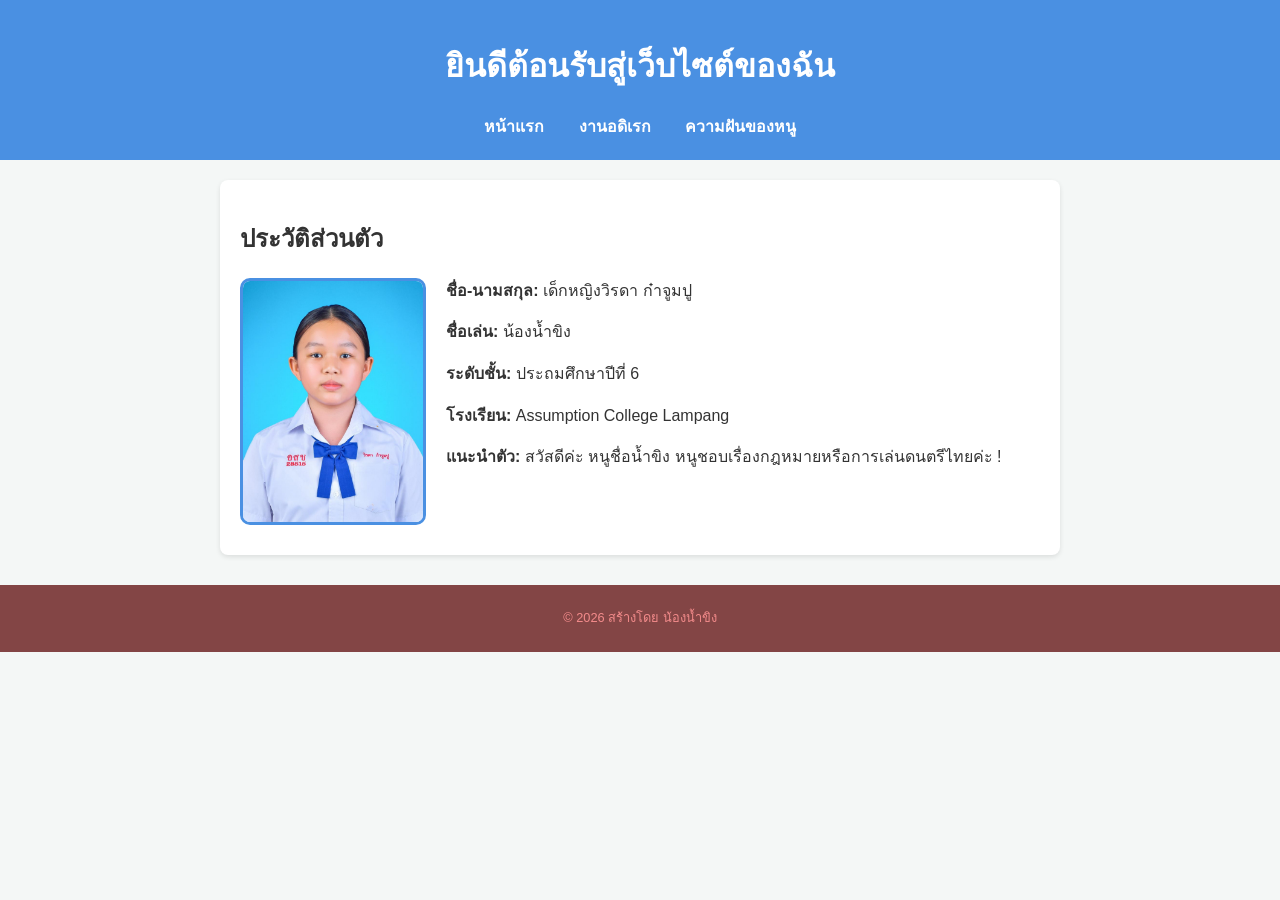
<file: index.html>
<!DOCTYPE html>
<html lang="th">
<head>
    <meta charset="UTF-8">
    <title>ประวัติส่วนตัวของหนู</title>
    <link rel="stylesheet" href="style.css">
</head>
<body>

<header>
    <h1>ยินดีต้อนรับสู่เว็บไซต์ของฉัน</h1>
    <nav>
        <a href="index.html">หน้าแรก</a>
        <a href="hobby.html">งานอดิเรก</a>
        <a href="skill.html">ความฝันของหนู</a>
    </nav>
</header>

<section class="content">
    <h2>ประวัติส่วนตัว</h2>
    <img src="images/mypiture.JPG" alt="รูปของฉัน" class="profile-img">

    <p><strong>ชื่อ-นามสกุล:</strong> เด็กหญิงวิรดา ก๋าจูมปู</p>
    <p><strong>ชื่อเล่น:</strong> น้องน้ำขิง</p>
    <p><strong>ระดับชั้น:</strong> ประถมศึกษาปีที่ 6</p>
    <p><strong>โรงเรียน:</strong> Assumption College Lampang</p>
    <p><strong>แนะนำตัว:</strong> สวัสดีค่ะ หนูชื่อน้ำขิง หนูชอบเรื่องกฎหมายหรือการเล่นดนตรีไทยค่ะ ! </p>
</section>

<footer>
    <p>© 2026 สร้างโดย น้องน้ำขิง</p>
</footer>

</body>

</html>
</file>
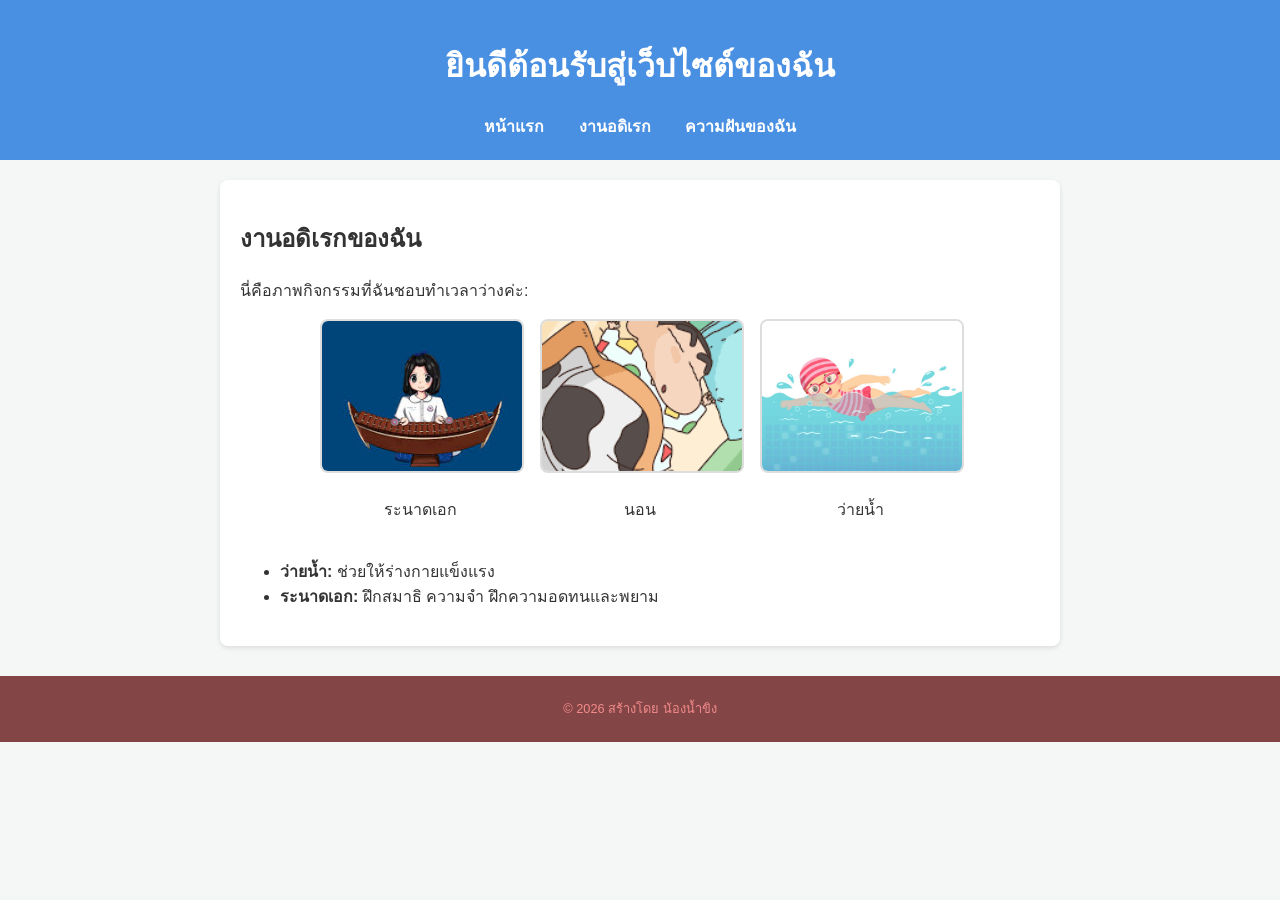
<file: hobby.html>
<!DOCTYPE html>
<html lang="th">
<head>
    <meta charset="UTF-8">
    <title>งานอดิเรกของฉัน</title>
    <link rel="stylesheet" href="style.css">
</head>
<body>

<header>
    <h1>ยินดีต้อนรับสู่เว็บไซต์ของฉัน</h1>
    <nav>
        <a href="index.html">หน้าแรก</a>
        <a href="hobby.html">งานอดิเรก</a>
        <a href="skill.html">ความฝันของฉัน</a>
    </nav>
</header>

<section class="content">
    <h2>งานอดิเรกของฉัน</h2>
    <p>นี่คือภาพกิจกรรมที่ฉันชอบทำเวลาว่างค่ะ:</p>

    <div class="hobby-gallery">

        <div class="hobby-item">
            <img src="images/Ranat.jpg" alt="ระนาดเอก">
            <p>ระนาดเอก</p>
        </div>

        <div class="hobby-item">
            <img src="images/sleep.png" alt="นอน">
            <p>นอน</p>
        </div>

        <div class="hobby-item">
            <img src="images/swimming.jpg" alt="ว่ายน้ำ">
            <p>ว่ายน้ำ</p>
        </div>

    </div>

    <ul>
        <li><strong>ว่ายน้ำ:</strong> ช่วยให้ร่างกายแข็งแรง</li>
        <li><strong>ระนาดเอก:</strong> ฝึกสมาธิ ความจำ ฝึกความอดทนและพยาม </li>
    </ul>

</section>

<footer>
    <p>© 2026 สร้างโดย น้องน้ำขิง</p>
</footer>

</body>

</html>
</file>
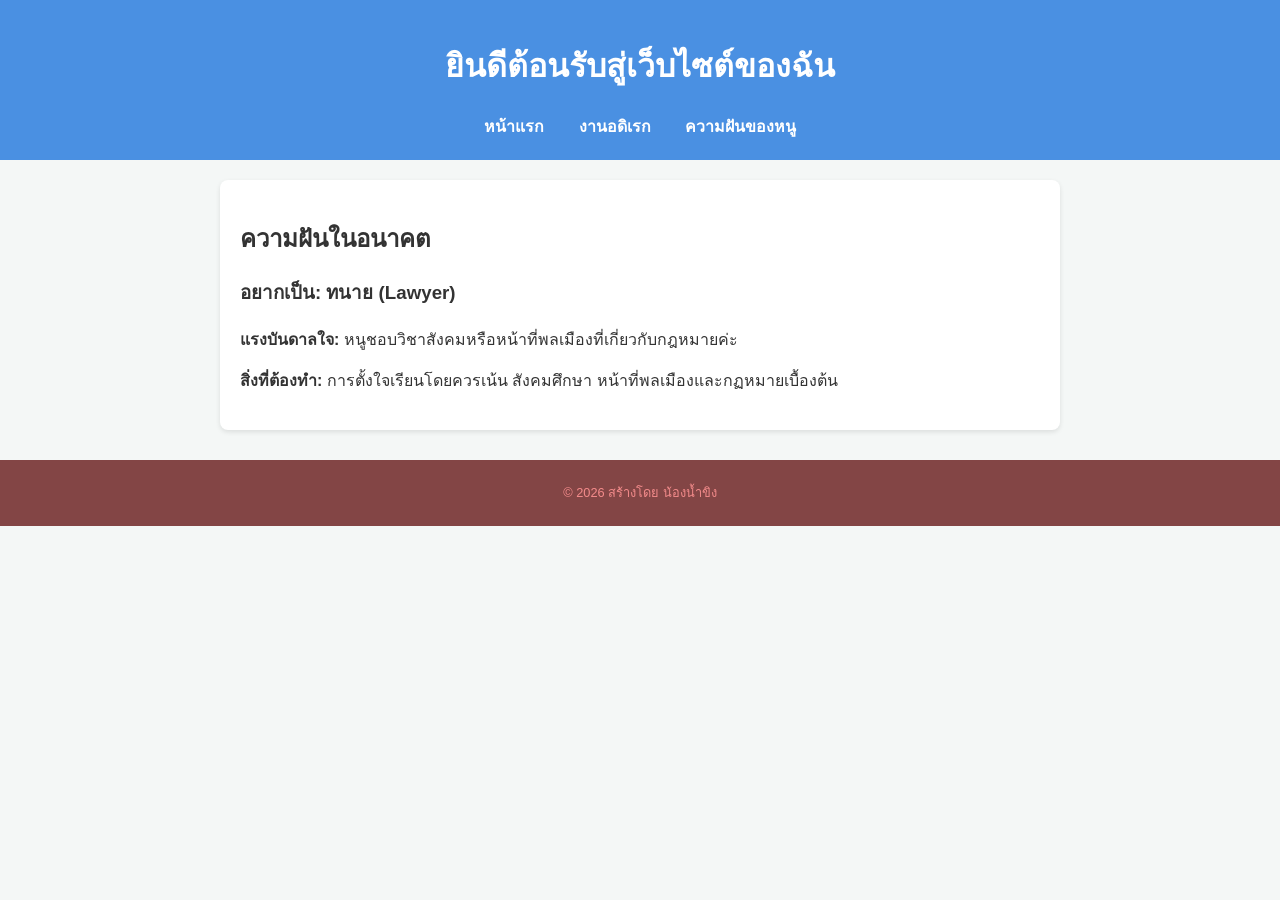
<file: skill.html>
<!DOCTYPE html>
<html lang="th">
<head>
    <meta charset="UTF-8">
    <title>ความฝันของหนู</title>
    <link rel="stylesheet" href="style.css">
</head>
<body>

<header>
    <h1>ยินดีต้อนรับสู่เว็บไซต์ของฉัน</h1>
    <nav>
        <a href="index.html">หน้าแรก</a>
        <a href="hobby.html">งานอดิเรก</a>
        <a href="skill.html">ความฝันของหนู</a>
    </nav>
</header>

<section class="content">
    <h2>ความฝันในอนาคต</h2>

    <div class="dream-box">
        <h3>อยากเป็น: ทนาย  (Lawyer)</h3>

        <p><strong>แรงบันดาลใจ:</strong> หนูชอบวิชาสังคมหรือหน้าที่พลเมืองที่เกี่ยวกับกฎหมายค่ะ </p>

        <p><strong>สิ่งที่ต้องทำ:</strong> การตั้งใจเรียนโดยควรเน้น สังคมศึกษา หน้าที่พลเมืองและกฏหมายเบื้องต้น</p>
    </div>

</section>

<footer>
    <p>© 2026 สร้างโดย น้องน้ำขิง</p>
</footer>

</body>
</html>
</file>
<file: style.css>
/* กำหนดฟอนต์และพื้นหลัง */
body {
    font-family: 'Segoe UI', Tahoma, Geneva, Verdana, sans-serif;
    line-height: 1.6;
    margin: 0;
    padding: 0;
    background-color: #f4f7f6; /* พื้นหลังสีเทาอ่อน สบายตา */
    color: #333;
}

/* ส่วนหัวและเมนู */
header {
    background-color: #4A90E2; /* สีฟ้าสะอาดตา */
    color: white;
    padding: 20px;
    text-align: center;
}

nav {
    margin-top: 10px;
}

nav a {
    color: white; /* สีตัวอักษรสีขาว */
    text-decoration: none;
    margin: 0 15px;
    font-weight: bold;
}

nav a:hover {
    text-decoration: underline;
}

/* ส่วนเนื้อหา */
.content {
    max-width: 800px;
    margin: 20px auto;
    padding: 20px;
    background: white;
    border-radius: 8px;
    box-shadow: 0 2px 5px rgba(0, 0, 0, 0.1);
}

/* รูปโปรไฟล์ */
.profile-img {
    width: 180px; /* ปรับขนาดความกว้างรูป */
    height: auto; /* ให้ความสูงปรับตามอัตโนมัติ */
    float: left; /* ทำให้รูปลอยไปทางซ้าย */
    margin-right: 20px; /* เพิ่มช่องว่างด้านขวารูป */
    margin-bottom: 10px; /* เพิ่มช่องว่างด้านล่างรูป */
    border-radius: 10px; /* ทำขอบมน */
    border: 3px solid #4A90E2;
}

/* ป้องกันไม่ให้เนื้อหาส่วนล่างไหลขึ้นมาปน */
.content::after {
    content: "";
    display: table;
    clear: both;
}

/* จัดการกล่องรวมรูปภาพ */
.hobby-gallery {
    display: flex; /* เรียงรูปในแนวนอน */
    flex-wrap: wrap; /* ถ้ารูปเกินหน้าจอ ให้ขึ้นบรรทัดใหม่ */
    gap: 20px; /* ระยะห่างระหว่างรูป */
    justify-content: center; /* จัดให้อยู่ตรงกลาง */
    margin-bottom: 20px;
}

/* จัดการแต่ละรูปและคำบรรยาย */
.hobby-item {
    width: 200px; /* กำหนดความกว้างของแต่ละรูป */
    text-align: center; /* จัดข้อความให้อยู่ตรงกลาง */
}

.hobby-item img {
    width: 100%; /* ให้รูปกว้างเต็มกล่อง */
    height: 150px; /* กำหนดความสูงให้เท่ากัน */
    object-fit: cover; /* ป้องกันรูปบิดเบี้ยว */
    border-radius: 8px; /* ทำขอบมน */
    border: 2px solid #dddddd;
}

/* ส่วนท้าย */
footer {
    text-align: center;
    padding: 10px;
    font-size: 0.8em;
    color: #f38b8b;
    background-color: #834545;
    margin-top: 30px;
}
</file>
